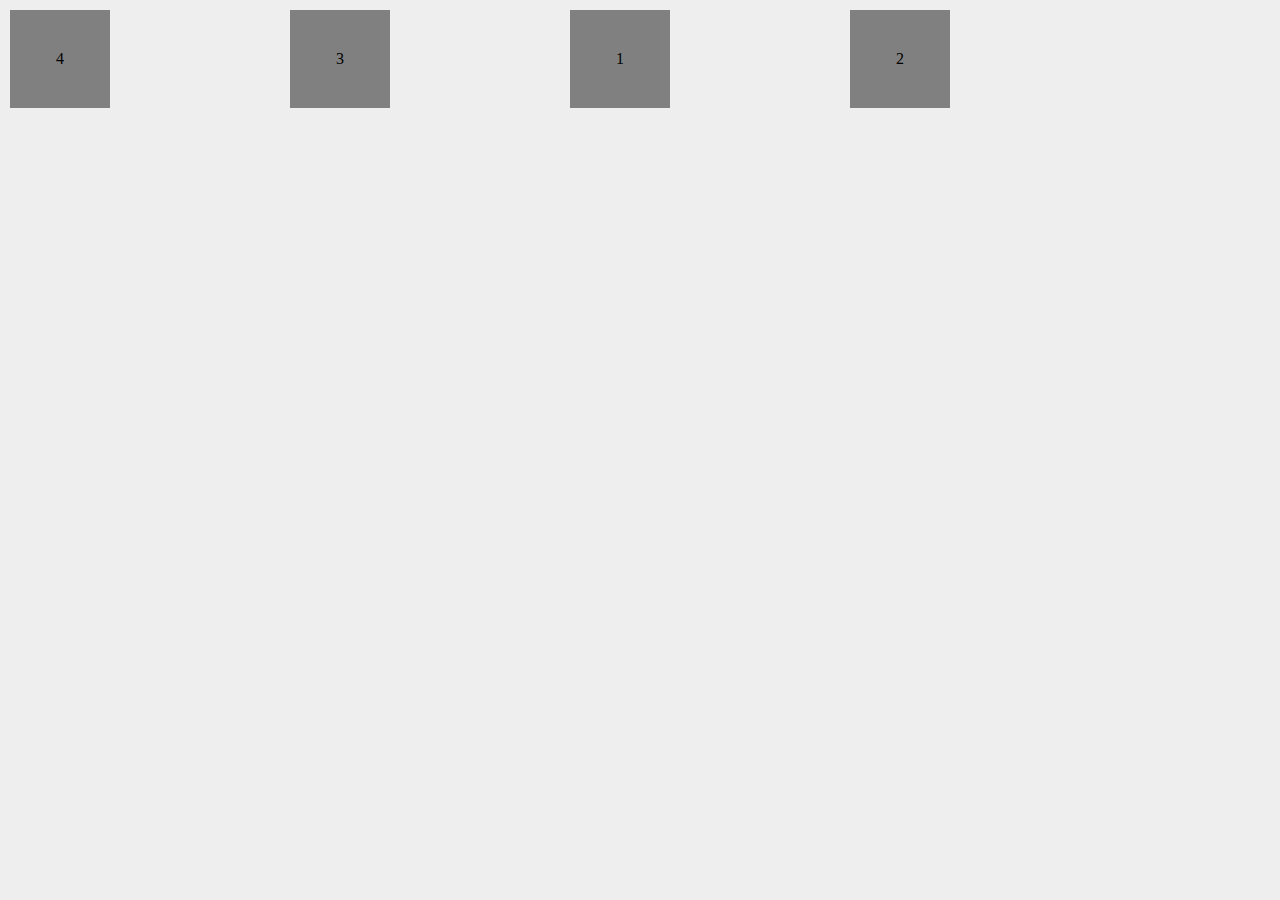
<file: index.html>
<!DOCTYPE html>
<html lang="en">
  <head>
    <title>The Net Ninja - CSS Flexbox</title>
    <link rel="stylesheet" type="text/css" href="style.css">
  </head>
  <body>
    <div class="wrapper">
   <section id="blocks">
        <div class="one">1</div>
        <div class="two">2</div>
        <div class="three">3</div>
        <div class="four">4</div>
    </section>
      </div>
  
  </body>
</html>
</file>
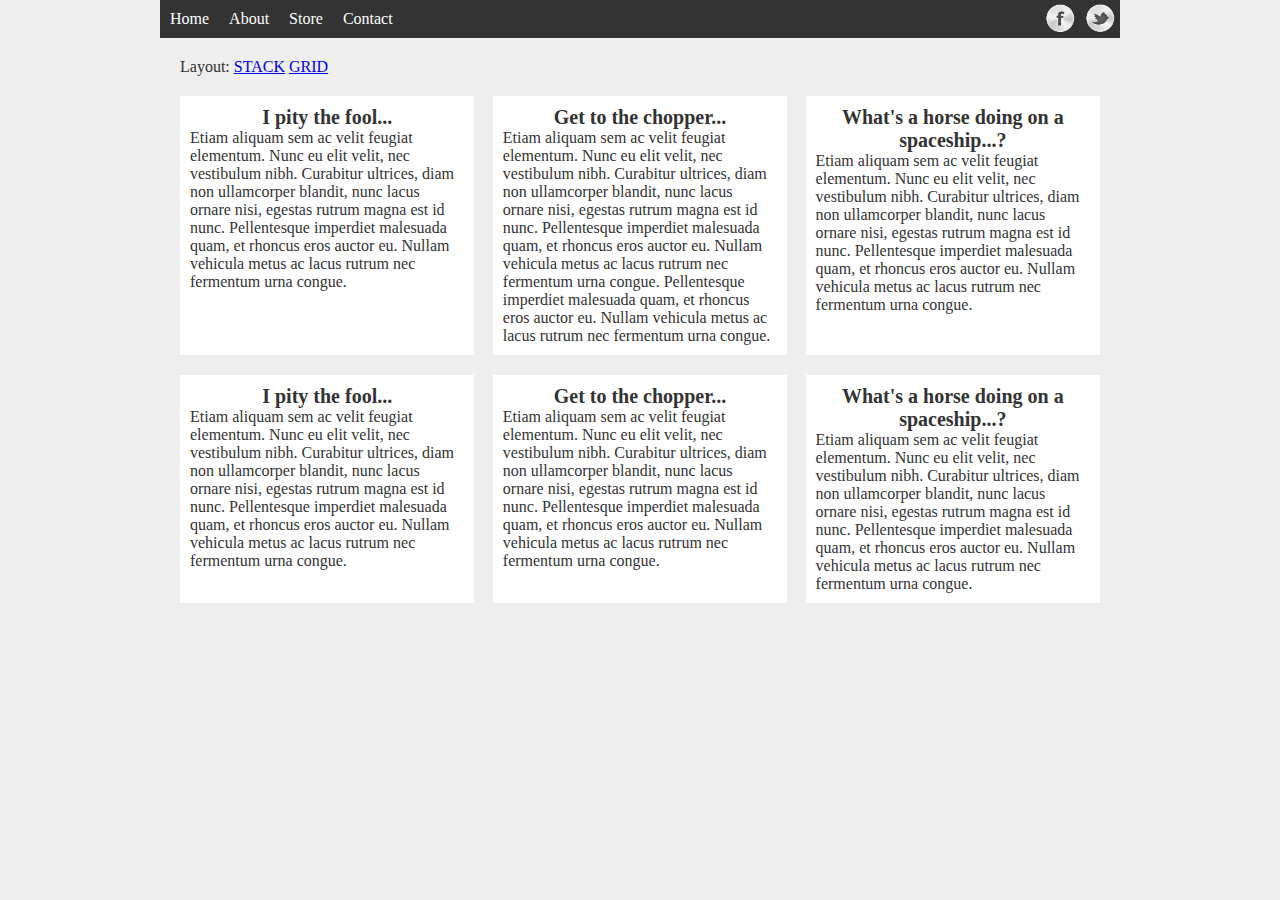
<file: example-3/grid-vs-stack.html>
<!DOCTYPE html>
<html lang="en">

<head>
  <title>The Net Ninja - CSS Flexbox</title>
  <link rel="stylesheet" type="text/css" href="style.css">
  <script src="https://code.jquery.com/jquery-1.12.1.js"></script>
</head>

<body>
  <div class="wrapper">

    <nav>

      <ul>
        <li><a href="">Home</a></li>
        <li><a href="">About</a></li>
        <li><a href="">Store</a></li>
        <li><a href="">Contact</a></li>
      </ul>
      <ul class="social">
        <li><a href="" class="fb">Facebook</a></li>
        <li><a href="" class="tw">Twitter</a></li>
      </ul>
    </nav>
    <div style="margin: 20px;">
      <span>Layout:</span>

      <a href="a" class="stack">STACK</a>
      <a href="a" class="grid">GRID</a>


    </div>
    <section id="blocks">
      <article>
        <h2>I pity the fool...</h2>
        <p>Etiam aliquam sem ac velit feugiat elementum. Nunc eu elit velit, nec vestibulum nibh. Curabitur ultrices,
          diam non ullamcorper blandit, nunc lacus ornare nisi, egestas rutrum magna est id nunc. Pellentesque imperdiet
          malesuada quam, et rhoncus eros auctor eu. Nullam vehicula metus ac lacus rutrum nec fermentum urna congue.
        </p>
      </article>
      <article>
        <h2>Get to the chopper...</h2>
        <p>Etiam aliquam sem ac velit feugiat elementum. Nunc eu elit velit, nec vestibulum nibh. Curabitur ultrices,
          diam non ullamcorper blandit, nunc lacus ornare nisi, egestas rutrum magna est id nunc. Pellentesque imperdiet
          malesuada quam, et rhoncus eros auctor eu. Nullam vehicula metus ac lacus rutrum nec fermentum urna congue.
          Pellentesque imperdiet malesuada quam, et rhoncus eros auctor eu. Nullam vehicula metus ac lacus rutrum nec
          fermentum urna congue.</p>
      </article>
      <article>
        <h2>What's a horse doing on a spaceship...?</h2>
        <p>Etiam aliquam sem ac velit feugiat elementum. Nunc eu elit velit, nec vestibulum nibh. Curabitur ultrices,
          diam non ullamcorper blandit, nunc lacus ornare nisi, egestas rutrum magna est id nunc. Pellentesque imperdiet
          malesuada quam, et rhoncus eros auctor eu. Nullam vehicula metus ac lacus rutrum nec fermentum urna congue.
        </p>
      </article>
      <article>
        <h2>I pity the fool...</h2>
        <p>Etiam aliquam sem ac velit feugiat elementum. Nunc eu elit velit, nec vestibulum nibh. Curabitur ultrices,
          diam non ullamcorper blandit, nunc lacus ornare nisi, egestas rutrum magna est id nunc. Pellentesque imperdiet
          malesuada quam, et rhoncus eros auctor eu. Nullam vehicula metus ac lacus rutrum nec fermentum urna congue.
        </p>
      </article>
      <article>
        <h2>Get to the chopper...</h2>
        <p>Etiam aliquam sem ac velit feugiat elementum. Nunc eu elit velit, nec vestibulum nibh. Curabitur ultrices,
          diam non ullamcorper blandit, nunc lacus ornare nisi, egestas rutrum magna est id nunc. Pellentesque imperdiet
          malesuada quam, et rhoncus eros auctor eu. Nullam vehicula metus ac lacus rutrum nec fermentum urna congue.
        </p>
      </article>
      <article>
        <h2>What's a horse doing on a spaceship...?</h2>
        <p>Etiam aliquam sem ac velit feugiat elementum. Nunc eu elit velit, nec vestibulum nibh. Curabitur ultrices,
          diam non ullamcorper blandit, nunc lacus ornare nisi, egestas rutrum magna est id nunc. Pellentesque imperdiet
          malesuada quam, et rhoncus eros auctor eu. Nullam vehicula metus ac lacus rutrum nec fermentum urna congue.
        </p>
      </article>
    </section>

  </div>
  <script>
    $("a.stack").on("click", function () { $("article").addClass("stack"); });
    $("a.grid").on("click", function () { $("article").removeClass("stack"); });
  </script>

</body>

</html>
</file>
<file: style.css>
*{
    font-family: verdana;
    margin: 0;
}

body{
    background: #eee;
}

.wrapper{
    width: 100%;
    max-width: 960px;


}

#blocks{
    display: flex;
    margin: 10px;
    justify-content: space-between;

}
#blocks div{
flex: 0 0 100px;
padding: 40px 0;
text-align: center;
background: grey;

}

.one{
    order: 3;
}

.two{
    order: 4;
}
.three{
    order: 2;
}
four.{
    order: 0;
}
</file>
<file: example-3/style.css>
*{
  font-family: verdana;
  margin: 0;
}

body{
  background: #eee;
  color: #333;
}

.wrapper{
  width: 100%;
  max-width: 960px;
  margin: 0 auto;
}

/* menu base styles */

nav{
  background: #333;
}

nav ul{
  list-style-type: none;
  padding: 0;
}

nav a{
  text-decoration: none;
  text-align: center;
  color: #fff;
  display: block;
  padding: 10px;
}

nav a:hover{
  background-color: #555;
}

/* social menu base styles */

a.tw{
  background: url(img/tw.png) no-repeat center;
  background-size: 80%;
    
}

a.fb{
  background: url(img/fb.png) no-repeat center;
  background-size: 80%;
}

.social a{
  text-indent: -10000px;
  margin: 0 auto;
}

.social{
  max-width: 80px;
  margin: 0 auto; /* do at end */
}

/* grid vs flex base styles */

#blocks{


  margin: 20px;

}

article{
  background: #fff;
  margin-bottom: 20px;
  padding: 10px;
box-sizing: border-box;
}


article h2{
  text-align: center;
  font-size: 20px;
  margin: 10 px 0;
}
/* flex styles */

nav ul.social li{
  flex: 1 1 0;
}

nav ul.social{
  flex: 1 1 0;
  display: flex;
}

@media screen and (min-width: 768px){

nav ul{
  display: flex;
}

nav li{
  flex: 1 1 0;
}
    
nav{
  display: flex;
  justify-content: space-between;
}
  
ul.social{
  margin: 0;
}

#blocks{
  display: flex;
flex-wrap: wrap;
justify-content: space-between;
}
article{
  flex: 0 1 32%;
}

article.stack{
  flex: 0 1 100%
}
    
} /* end media 768 */
</file>
